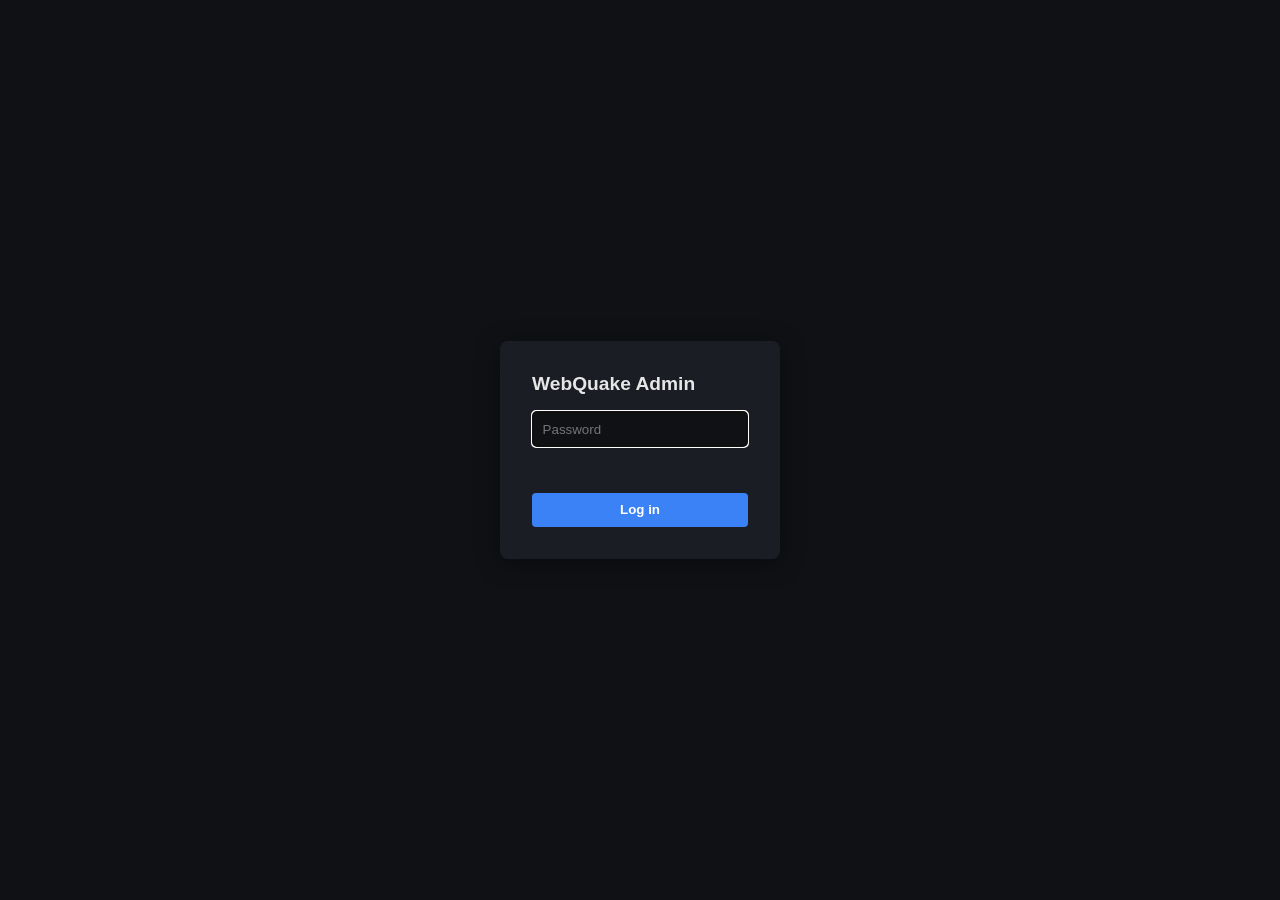
<file: private/admin/login.html>
<!DOCTYPE html>
<html lang="en">
<head>
<meta charset="UTF-8">
<meta name="viewport" content="width=device-width, initial-scale=1">
<title>WebQuake Admin — Login</title>
<style>
    * { box-sizing: border-box; }
    body {
        margin: 0;
        font-family: -apple-system, Segoe UI, Roboto, sans-serif;
        background: #0f1115;
        color: #e6e6e6;
        display: flex;
        align-items: center;
        justify-content: center;
        height: 100vh;
    }
    form {
        background: #1a1d24;
        padding: 2rem;
        border-radius: 8px;
        width: 280px;
        box-shadow: 0 4px 24px rgba(0,0,0,0.4);
    }
    h1 { margin: 0 0 1rem; font-size: 1.2rem; }
    input {
        width: 100%;
        padding: 0.6rem;
        margin-bottom: 1rem;
        border-radius: 4px;
        border: 1px solid #333;
        background: #0f1115;
        color: #e6e6e6;
    }
    button {
        width: 100%;
        padding: 0.6rem;
        border: none;
        border-radius: 4px;
        background: #3b82f6;
        color: white;
        font-weight: 600;
        cursor: pointer;
    }
    button:hover { background: #2563eb; }
    .error { color: #f87171; font-size: 0.85rem; margin-bottom: 1rem; min-height: 1em; }
</style>
</head>
<body>
<form id="login-form">
    <h1>WebQuake Admin</h1>
    <input type="password" id="password" placeholder="Password" autofocus required>
    <div class="error" id="error"></div>
    <button type="submit">Log in</button>
</form>
<script>
document.getElementById('login-form').addEventListener('submit', async (e) => {
    e.preventDefault();
    const password = document.getElementById('password').value;
    const errorEl = document.getElementById('error');
    errorEl.textContent = '';
    try {
        const res = await fetch('/api/admin/login', {
            method: 'POST',
            headers: { 'Content-Type': 'application/json' },
            body: JSON.stringify({ password }),
        });
        const data = await res.json();
        if (data.ok) {
            window.location.href = '/admin';
        } else {
            errorEl.textContent = data.error || 'Login failed';
        }
    } catch (err) {
        errorEl.textContent = 'Request failed: ' + err;
    }
});
</script>
</body>
</html>
</file>
